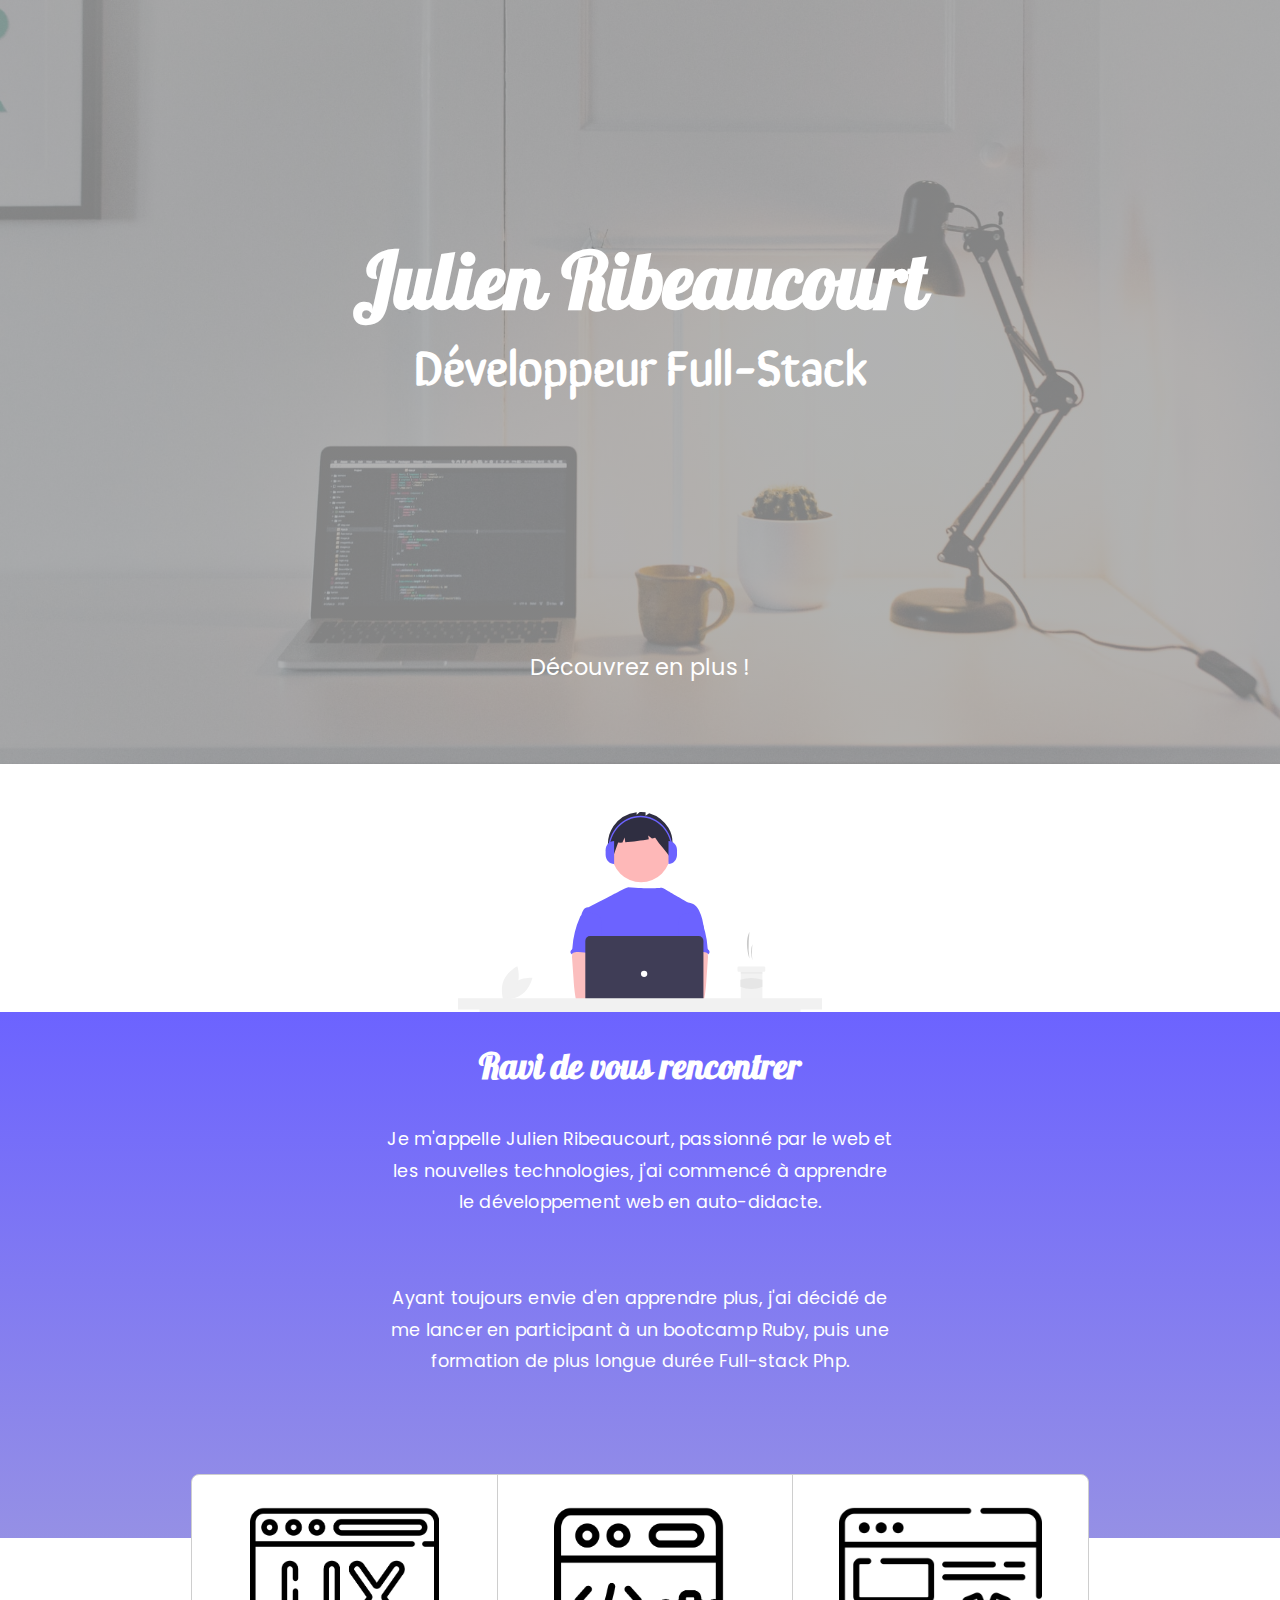
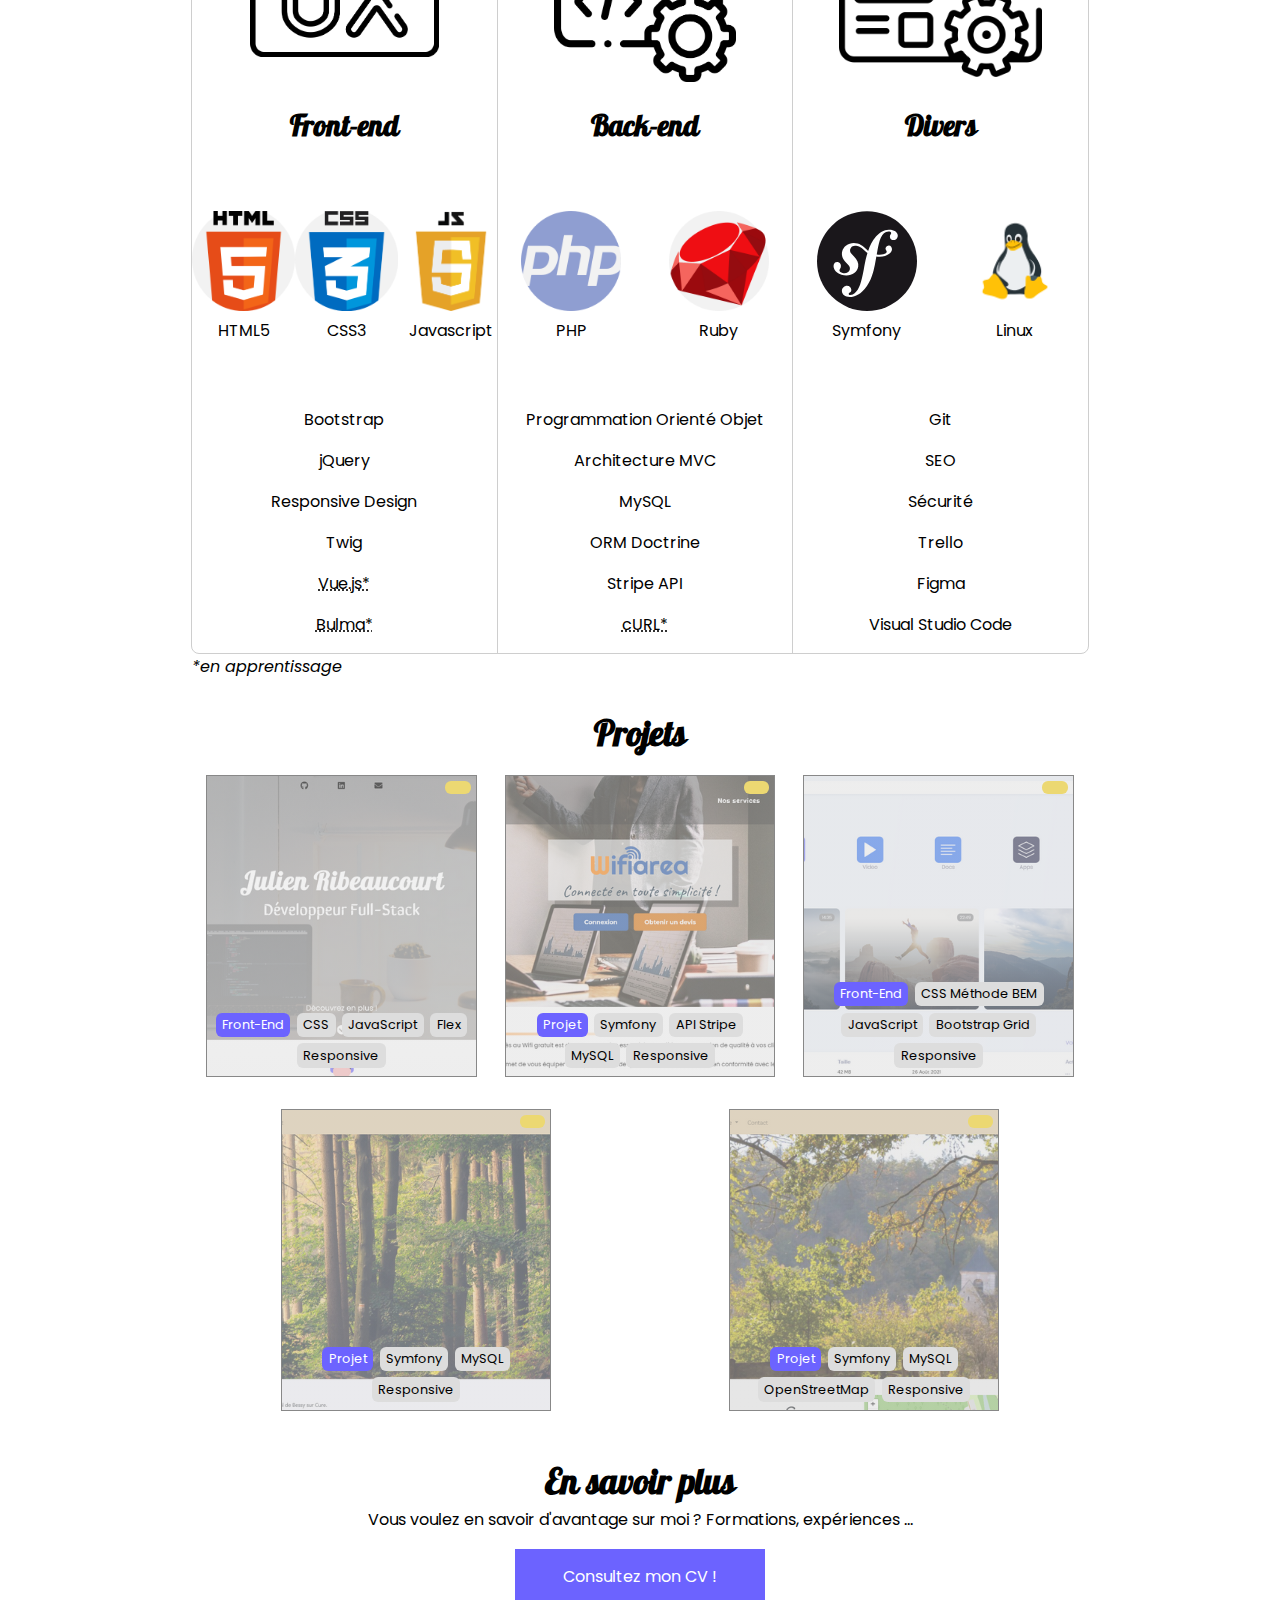
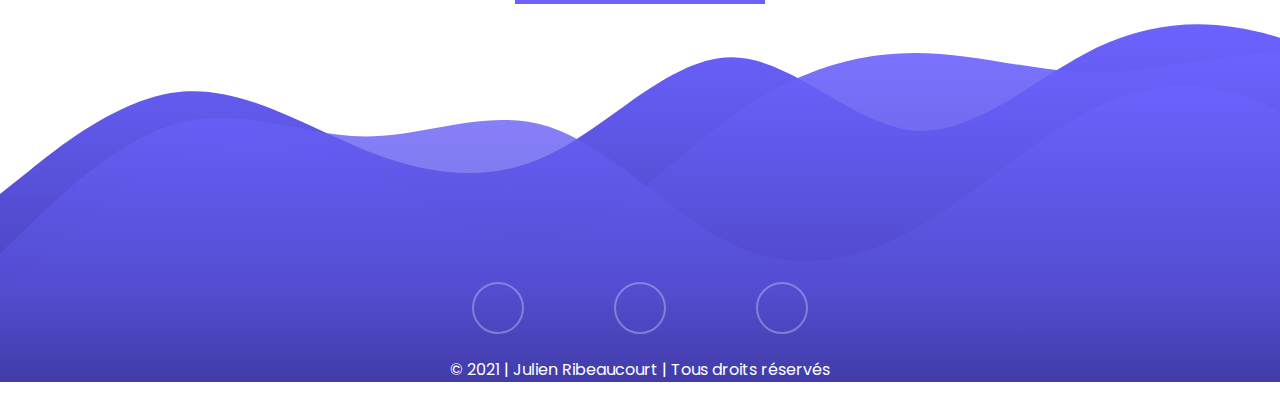
<file: index.html>
<!DOCTYPE html>
<html lang="fr">

<head>
    <meta charset="UTF-8">
    <meta name="viewport" content="width=device-width, initial-scale=1">
    <title>Portfolio - Julien Ribeaucourt</title>
    <meta name="description" content="Je m'appelle Julien Ribeaucourt, j'ai 22 ans et je suis développeur Full Stack. Venez découvrir mon portfolio et me contacter !">
    <meta name="author" content="Julien Ribeaucourt">

    <!-- OpenGraph -->
    <meta property="og:title" content="Julien Ribeaucourt - Développeur web - Portfolio">
    <meta property="og:description" content="Je m'appelle Julien Ribeaucourt, j'ai 22 ans et je suis développeur Full Stack. Venez découvrir mon portfolio et me contacter !">
    <meta property="og:url" content="https://julien-ribeaucourt.fr/">
    <meta property="og:image" content="https://julien-ribeaucourt.fr/img/projets/portfolio.png">

    <!-- Favicon -->
    <link rel="icon" type="image/png" href="icon/favicon.png">
    
    <!-- Font awesome -->
    <link rel="stylesheet" href="https://use.fontawesome.com/releases/v5.15.1/css/all.css" integrity="sha384-vp86vTRFVJgpjF9jiIGPEEqYqlDwgyBgEF109VFjmqGmIY/Y4HV4d3Gp2irVfcrp" crossorigin="anonymous">
        

    <!-- Fonts -->
    <link rel="preconnect" href="https://fonts.googleapis.com">
    <link rel="preconnect" href="https://fonts.gstatic.com" crossorigin>
    <link href="https://fonts.googleapis.com/css2?family=Pattaya&family=Poppins&family=Sirin+Stencil&display=swap" rel="stylesheet"> 

    <!-- Custom CSS -->
    <link href="css/stylesheet.css" rel="stylesheet">
</head>

<body>
    
    <header>
        <h1>Julien Ribeaucourt</h1>
        <h2>Développeur Full-Stack</h2>
        <p class="see-more">Découvrez en plus !</p>
        <a href="#stack"><i class="fas fa-chevron-circle-down see-more-icon bounce"></i></a>
    </header>
    
    <main>
        <section id="stack">
            <img class="undraw-coding" src="img/undraw_Coding.svg" alt="Avatar Développeur web">
            <div class="description">
                <h3>Ravi de vous rencontrer</h3>
                <p class="description-text">Je m'appelle Julien Ribeaucourt, passionné par le web et les nouvelles technologies, j'ai commencé à apprendre le développement web en auto-didacte.</p>
                <p class="description-text">Ayant toujours envie d'en apprendre plus, j'ai décidé de me lancer en participant à un bootcamp Ruby, puis une formation de plus longue durée Full-stack Php.</p>
            </div>
            <div class="container">
                <article class="front-end">
                    <div class="box-img">
                        <img class="front-end-icon" src="icon/front-end.png" alt="Catégorie Front-end">
                    </div>
                    <h4>Front-end</h4>
                    <ul class="list-front-end">
                        <li>
                            <img src="icon/html-5.png" class="logo-html" alt="Logo HTML5">
                            <p>HTML5</p>
                        </li>
                        <li>
                            <img src="icon/css.png" class="logo-css" alt="Logo CSS3">
                            <p>CSS3</p>
                        </li>
                        <li>
                            <img src="icon/javascript-39394.png" class="logo-js" alt="Logo Javascript">
                            <p>Javascript</p>
                        </li>
                    </ul>
                    <ul class="list-tech">
                        <li>Bootstrap</li>
                        <li>jQuery</li>
                        <li>Responsive Design</li>
                        <li>Twig</li>
                        <li class="dotted">Vue.js*</li>
                        <li class="dotted">Bulma*</li>
                    </ul>
                </article>

                <article class="back-end">
                    <div class="box-img">
                        <img class="back-end-icon" src="icon/back-end.png" alt="Catégorie Back-end">
                    </div>
                    <h4>Back-end</h4>
                    <ul class="list-back-end">
                        <li>
                            <img src="icon/php.png" class="logo-php" alt="Logo PHP">
                            <p>PHP</p>
                        </li>
                        <li>
                            <img src="icon/ruby.png" class="logo-ruby" alt="Logo Ruby">
                            <p>Ruby</p>
                        </li>
                    </ul>
                    <ul class="list-tech">
                        <li>Programmation Orienté Objet</li>
                        <li>Architecture MVC</li>
                        <li>MySQL</li>
                        <li>ORM Doctrine</li>
                        <li>Stripe API</li>
                        <li class="dotted">cURL*</li>
                    </ul>
                </article>

                <article class="miscellaneous">
                    <div class="box-img">
                        <img class="miscellaneous-icon" src="icon/misc.png" alt="Catégorie divers">
                    </div>
                    <h4>Divers</h4>
                    <ul class="list-miscellaneous">
                        <li>
                            <img src="icon/symfony-seeklogo.com.svg" class="logo-symfony" alt="Logo Symfony">
                            <p>Symfony</p>
                        </li>
                        <li>
                            <img src="icon/linux.png" class="logo-linux" alt="Logo Linux">
                            <p>Linux</p>
                        </li>
                    </ul>
                    <ul class="list-tech">
                        <li>Git</li>
                        <li>SEO</li>
                        <li>Sécurité</li>
                        <li>Trello</li>
                        <li>Figma</li>
                        <li>Visual Studio Code</li>
                    </ul>
                </article>
            </div>
            <p class="stack-in-progress">*en apprentissage</p>
        </section>

        <section id="project">
            <h3>Projets</h3>
            <ul class="container-project">
                <li class="project project-portfolio">
                    <a href="/" target="_blank" class="project-link"><i class="fas fa-link icon-link-project"></i></a>
                    <div class="tag">
                        <p class="badge badge-master">Front-End</p>
                        <p class="badge">CSS</p>
                        <p class="badge">JavaScript</p>
                        <p class="badge">Flex</p>
                        <p class="badge">Responsive</p>
                    </div>
                </li>
                <li class="project project-wifiarea">
                    <a href="https://wifiarea.fr" target="_blank" class="project-link"><i class="fas fa-link icon-link-project"></i></a>
                    <div class="tag">
                        <p class="badge badge-master">Projet</p>
                        <p class="badge">Symfony</p>
                        <p class="badge">API Stripe</p>
                        <p class="badge">MySQL</p>
                        <p class="badge">Responsive</p>
                    </div>
                </li>
                <li class="project project-file-web-sharing">
                    <a href="https://file-web-sharing.julien-ribeaucourt.fr/" target="_blank" class="project-link"><i class="fas fa-link icon-link-project"></i></a>
                    <div class="tag">
                        <p class="badge badge-master">Front-End</p>
                        <p class="badge">CSS Méthode BEM</p>
                        <p class="badge">JavaScript</p>
                        <p class="badge">Bootstrap Grid</p>
                        <p class="badge">Responsive</p>
                    </div>
                </li>
                <li class="project project-gite-bessy">
                    <a href="https://gitebessysurcure.fr" target="_blank" class="project-link"><i class="fas fa-link icon-link-project"></i></a>
                    <div class="tag">
                        <p class="badge badge-master">Projet</p>
                        <p class="badge">Symfony</p>
                        <p class="badge">MySQL</p>
                        <p class="badge">Responsive</p>
                    </div>
                </li>
                <li class="project project-site-bessy">
                    <a href="https://bessysurcure.net" target="_blank" class="project-link"><i class="fas fa-link icon-link-project"></i></a>
                    <div class="tag">
                        <p class="badge badge-master">Projet</p>
                        <p class="badge">Symfony</p>
                        <p class="badge">MySQL</p>
                        <p class="badge">OpenStreetMap</p>
                        <p class="badge">Responsive</p>
                    </div>
                </li>
            </ul>
        </section>

        <section id="see-more">
            <h3>En savoir plus</h3>
            <p>Vous voulez en savoir d'avantage sur moi ? Formations, expériences ...</p>
            <a href="/cv.html" class="button-cv">Consultez mon CV !</a>
        </section>
    </main>

    

    <img src="img/wave.svg" class="wave-footer" alt="vague pied de page">
    <footer>
        <ul class="social-links">
            <li><a href="https://github.com/ribJulien" target="_blank"><i class="fab fa-github"></a></i></li>
            <li><a href="https://fr.linkedin.com/in/julien-ribeaucourt-07b577188" target="_blank"><i class="fab fa-linkedin"></i></a></li>
            <li><a href="mailto:ju.ribeaucourt@gmail.com"><i class="fas fa-envelope"></i></a></li>
        </ul>
        <p class="copyright">© 2021 | Julien Ribeaucourt | Tous droits réservés</p>
    </footer>
</body>

</html>
</file>
<file: css/stylesheet.css>
* {
    margin: 0;
    padding: 0;
    font-family: 'Poppins', 'Times New Roman', Times, serif;
    scroll-behavior: smooth;
}

header {
    background: linear-gradient(rgba(159, 159, 159, 0.8), rgba(159, 159, 159, 0.8)), url('../img/background_header.jpg') no-repeat center center fixed;
    background-size: cover;
    height: 800px;
    position: relative;
    margin-top: -36px;
}

section #project {
    margin-top: 4rem;
}

h1 {
    font-family: 'Pattaya', 'Sirin Stencil', 'Poppins', 'Times New Roman', Times, serif;
    font-size: 4.85rem;
    color: #FFF;
    position: absolute;
    top: 40%;
    left: 50%;
    transform: translate(-50%, -50%);
}

h2 {
    font-family: 'Sirin Stencil', 'Pattaya', 'Poppins', 'Times New Roman', Times, serif;
    font-size: 3rem;
    color: #FFF;
    position: absolute;
    top: 50%;
    left: 50%;
    transform: translate(-50%, -50%);
}

h3 {
    padding-top: 2rem;
    font-size: 2.2rem;
    text-align: center;
    font-family: 'Pattaya', 'Sirin Stencil', 'Poppins', 'Times New Roman', Times, serif;
}

h4 {
    font-family: 'Pattaya', 'Sirin Stencil', 'Poppins', 'Times New Roman', Times, serif;
    font-size: 1.8rem;
    margin-top: 2rem;
}

/* Remove default style for links */
a,
a:visited,
a:focus,
a:hover,
a:active {
    text-decoration: none;
    color: inherit;
}

/********************** HEADER **********************/

.see-more {
    font-size: 1.4rem;
    color: #FFF;
    position: absolute;
    bottom: 5rem;
    left: 50%;
    transform: translateX(-50%);
}

.see-more-icon {
    font-size: 1.8rem;
    color: #FFF;
    position: absolute;
    bottom: 0;
    left: 50%;
    transform: translateX(-50%);
    margin-bottom: 1rem;
    cursor: pointer;
}

/********************** MAIN **********************/


/********************** STACK **********************/
.undraw-coding {
    display: block;
    margin: 0 auto;
    height: 200px;
    padding-top: 3rem;
}

.description {
    background: linear-gradient(#6C63FF, #9590E5);
    color: #FFF;
    text-align: center;
}

.description-text {
    font-size: 1.1rem;
    padding: 2rem 0;
    margin: 0 auto;
    max-width: 40vw;
    line-height: 1.8;
    letter-spacing: .2px;
}

.description-text:last-child {
    padding-bottom: 10rem;
}

.container {
    border: 1px solid #CECECE;
    border-radius: 8px;
    width: 70vw;
    margin: -4rem auto 0 auto;
    display: flex;
    justify-content: space-around;
    background-color: #FFF;
}

article {
    width: 34%;
    text-align: center;
}

article:first-child {
    border-right: 1px solid #CECECE;
}

article:nth-child(3) {
    border-left: 1px solid #CECECE;
}

.box-img {
    height: 200px;
}

.front-end-icon,
.back-end-icon,
.miscellaneous-icon {
    padding-top: 2rem;
}

.front-end-icon {
    height: 150px;
}

.back-end-icon {
    height: 175px;
}

.miscellaneous-icon {
    height: 170px;
}

ul li {
    display: inline-block;
}

.list-front-end,
.list-back-end,
.list-miscellaneous {
    margin-top: 4rem;
    display: flex;
    justify-content: space-around;
}

.logo-html,
.logo-css,
.logo-js,
.logo-php,
.logo-ruby,
.logo-symfony,
.logo-linux {
    height: 100px;
}

.list-tech li {
    display: block;
    margin-bottom: 1rem;
}

.list-tech li:first-child {
    margin-top: 4rem;
}

.dotted {
    text-decoration: underline dotted;
    cursor: help;
}

.stack-in-progress {
    width: 70%;
    margin: 0 auto;
    font-style: italic;
}

/********************** PROJECT **********************/

.container-project {
    display: flex;
    flex-wrap: wrap;
    justify-content: space-around;
    margin: 0 auto;
    width: 70%;
}

.project {
    flex: 0 0 30%;
    display: flex;
    justify-content: center;
    margin: 1rem 0;
    min-height: 300px;
    border: 1px solid #888;
    position: relative;
}

.project>img {
    max-width: 100%;
}

.project-portfolio {
    background: no-repeat linear-gradient(rgba(220, 220, 220, 0.3), rgba(220, 220, 220, 0.5)), url("../img/projets/portfolio.png") 50% 50%;
    background-size: cover;
}

.project-wifiarea {
    background: no-repeat linear-gradient(rgba(220, 220, 220, 0.5), rgba(220, 220, 220, 0.5)), url("../img/projets/wifiarea.png") 50% 50%;
    background-size: cover;
}

.project-file-web-sharing {
    background: no-repeat linear-gradient(rgba(220, 220, 220, 0.5), rgba(220, 220, 220, 0.5)), url("../img/projets/file-web-sharing.png") 50% 50%;
    background-size: cover;
}

.project-gite-bessy {
    background: no-repeat linear-gradient(rgba(220, 220, 220, 0.5), rgba(220, 220, 220, 0.5)), url("../img/projets/gite_bessy.png") 50% 50%;
    background-size: cover;
}

.project-site-bessy {
    background: no-repeat linear-gradient(rgba(220, 220, 220, 0.5), rgba(220, 220, 220, 0.5)), url("../img/projets/site_bessy.png") 50% 50%;
    background-size: cover;
}

.project-link {
    position: absolute;
    top: 5px;
    right: 5px;
    padding: .4rem .8rem;
    background-color: #ecd872;
    border-radius: 6px;
}

.project-link:hover {
    background-color: #e0cb61;
    cursor: pointer;
}

.icon-link-project {
    color: #444;
    font-size: .8rem;
}

.tag {
    display: flex;
    justify-content: center;
    flex-wrap: wrap;
    position: absolute;
    bottom: 5px;
}

.badge {
    font-size: .8rem;
    padding: 1rem;
    background-color: #DDD;
    padding: .2rem .4rem;
    margin: .2rem;
    border-radius: 6px;
}

.badge:hover {
    background-color: #CCC;
    cursor: pointer;
}

.badge-master {
    background-color: #6C63FF;
    color: #FFF;
}

.badge-master:hover {
    background-color: #544cf1;
    color: #FFF;
}

/********************** CV **********************/

#see-more {
    text-align: center;
}

#see-more p {
    margin-bottom: 2rem;
}

.button-cv {
    background-color: #6C63FF;
    padding: 1rem 3rem;
    color: #FFF;
    transition: all .3s ease-in-out;
}

.button-cv:hover {
    letter-spacing: 1px;
    background-color: #544cf1;
    color: #FFF;
}


/********************** Footer **********************/

footer {
    background: linear-gradient(#554ed4, #413ca8);
    min-height: 100px;
    position: relative;
}

.wave-footer {
    margin-bottom: -7px;
}

.copyright {
    color: #FFF;
    position: absolute;
    bottom: 0;
    left: 50%;
    transform: translateX(-50%);
}

.social-links {
    display: flex;
    justify-content: center;
}

.social-links li {
    font-size: 1.5rem;
    cursor: pointer;
    margin: 0 45px;
    color: #FFF;
    transition: all .4s;
}

.social-links li:hover {
    color: #6C63FF;
}

.social-links li a {
    height: 2rem;
    display: block;
    width: 2rem;
    text-align: center;
    border: 2px solid rgba(255, 255, 255, 0.3);
    border-radius: 50%;
    padding: 8px;
    transition: all .4s;
}

.social-links li a:hover {
    background-color: #FFF;
}

/* * Bouncing arrow */
.bounce {
    animation: bounce 2s infinite;
    margin-left: -20px;
}

@keyframes bounce {

    0%,
    20%,
    50%,
    80%,
    100% {
        transform: translateY(0);
    }

    40% {
        transform: translateY(-15px);
    }

    60% {
        transform: translateY(-8px);
    }
}

/* ! Responsive Design */

/* * Large devices (desktops, less than 1200px) */
@media (max-width: 1199.98px) {
    h1 {
        font-size: 3.85rem;
    }
    h2 {
        font-size: 2.35rem;
    }
    .description-text {
        max-width: 60vw;
    }
    .container, .stack-in-progress, .container-project {
        width: 90vw;
    }
    .logo-html,
    .logo-css,
    .logo-js,
    .logo-php,
    .logo-ruby,
    .logo-symfony,
    .logo-linux {
        height: 80px;
    }

}

/* * Medium devices (tablets, less than 992px) */
@media (max-width: 991.98px) {
    h1 {
        font-size: 3.1rem;
    }
    h2 {
        font-size: 2.15rem;
    }
    .description-text {
        max-width: 70vw;
    }
    .container {
        display: block;
        border: none;
        background-color: inherit;
        width: 60%;
    }
    .stack-in-progress {
        width: 60%;
    }
    article {
        width: 100%;
        background-color: #FFF;
        border: 1px solid #CECECE;
        margin-bottom: 2rem;
        border-radius: 8px;
    }
    article:last-child {
        margin-bottom: 0;
    }
    .front-end-icon, .back-end-icon, .miscellaneous-icon {
        padding-top: 1rem;
    }
    .list-front-end, .list-back-end, .list-miscellaneous {
        margin-top: 1rem;
    }
    .box-img {
        height: inherit;
    }
    .list-tech li {
        margin-bottom: .7rem;
    }
    .list-tech li:first-child {
        margin-top: 2rem;
    }
    h4 {
        margin-top: 0;
    }
    .project {
        flex: 0 0 45%;
    }
    .copyright {
        font-size: .9rem;
    }
}

/* * Small devices (landscape phones, less than 768px) */
@media (max-width: 767.98px) {
    header {
        height: 600px;
    }
    h1 {
        font-size: 2.3rem;
    }
    h2 {
        font-size: 1.6rem;
    }
    .see-more {
        font-size: 1.2rem;
    }
    h3 {
        font-size: 1.6rem;
    }
    .copyright {
        font-size: .7rem;
    }
    .list-tech li:first-child {
        margin-top: 1rem;
    }
    .list-tech li {
        margin-bottom: .4rem;
    }
    #see-more p {
        margin: 0 2rem 2rem 2rem;
    }
}


@media (max-width: 575.98px) {
    h1, h2,.see-more {
        width: 100%;
        text-align: center;
    }
    .undraw-coding {
        max-width: 100%;
    }
    .description-text {
        font-size: .9rem;
        line-height: 1.4;
        max-width: 80%;
    }
    .container, .stack-in-progress {
        width: 75%;
    }
    .container-project {
        width: 100%;
    }
    .project {
        flex: 0 0 85%;
    }
    .button-cv {
        padding: .7rem 2rem;
    }
    .social-links li {
        margin: 0 25px;
    }
    .copyright {
        width: 100%;
        text-align: center;
    }
}
</file>
